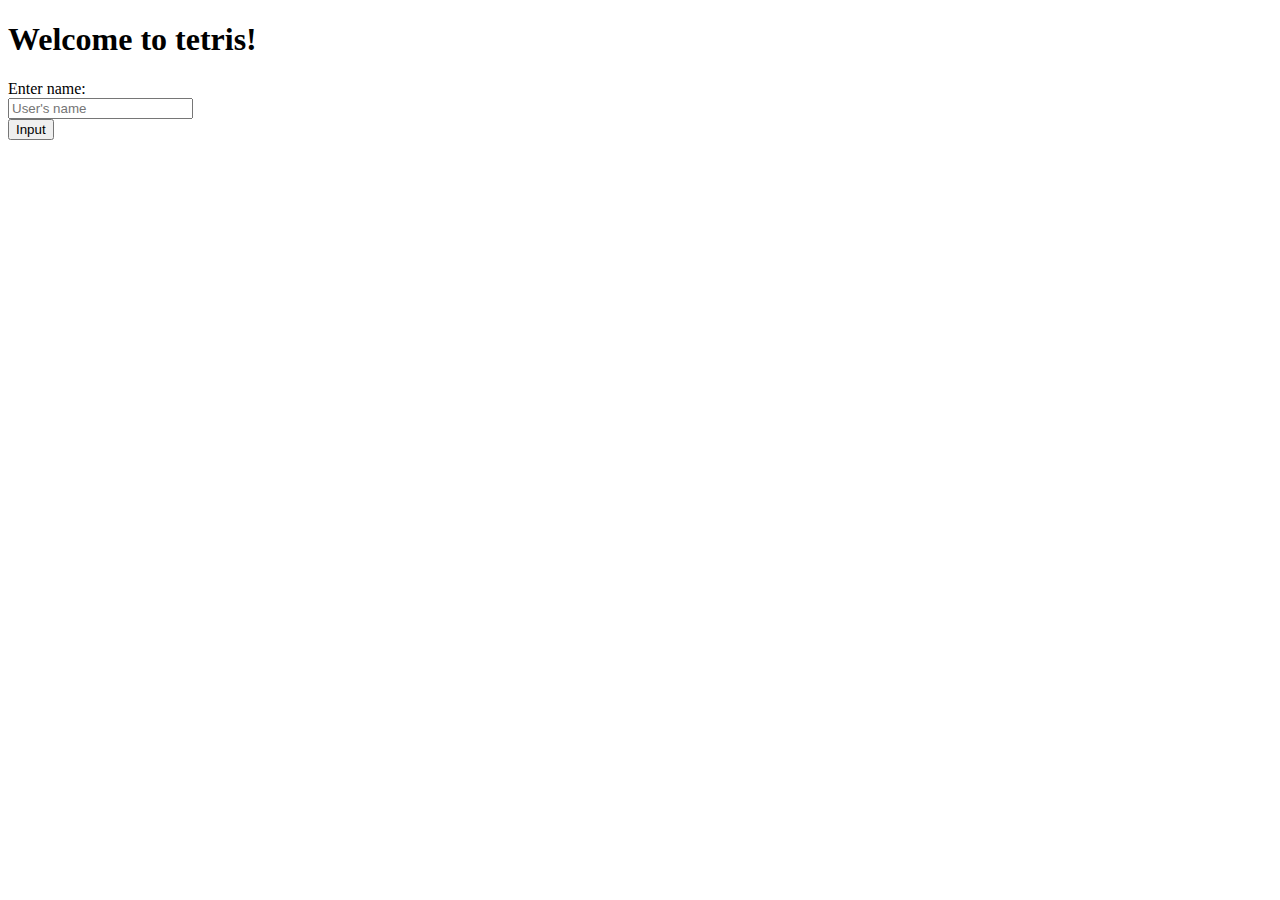
<file: nginx/data/www/index.html>
<!DOCTYPE html>
<html>
<head>
<title>Welcome to tetris!</title>
<script src="SaveScript.js"></script>
</head>
<body>
<h1>Welcome to tetris!</h1>
<form action="main.html" method="get">
<label>
	Enter name:<br>
	<input id="usernameid" type="text" placeholder="User's name" onchange="storeName(this)" required><br>

</label>
<input type="submit" value="Input">
</form>
<script>
	let input = document.getElementById('usernameid');
	readName(input, true);
</script>
</body>
</html>
</file>
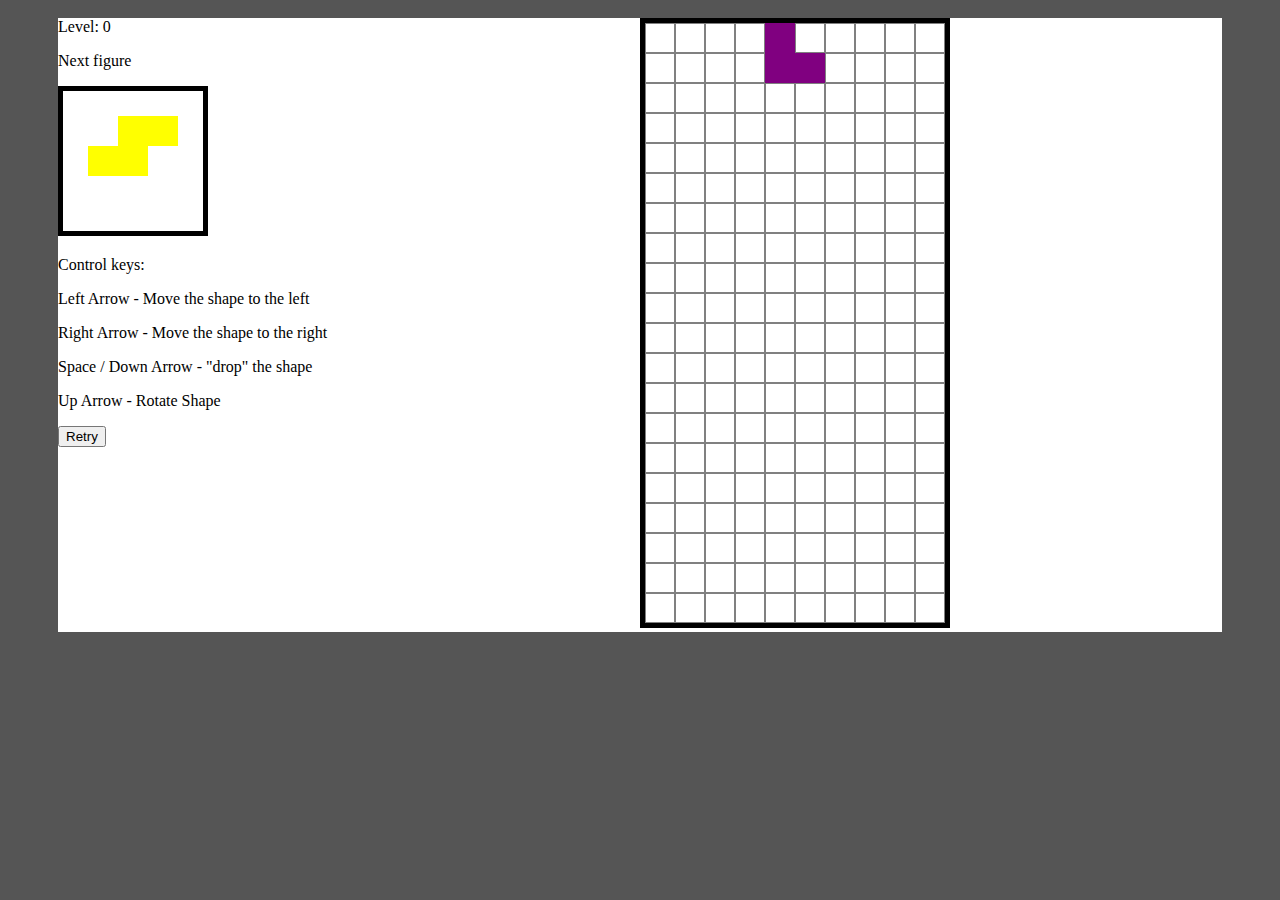
<file: nginx/data/www/main.html>
<!DOCTYPE html>
<html>
<head>
    <meta charset="UTF-8">
<title>Welcome to tetris!</title>
<script src="SaveScript.js"></script>
<script src="VisualTetris.js"></script>
<script src="LogicTetris.js"></script>
    <script src="GameHandler.js"></script>
<link rel="stylesheet" href="grid.css">
</head>
<body>
<div class="grid grid-pad">
   <div class="col-1-3">
     <div class="module">
     	<div id='usernameid'></div>
         <div id="levelid">Level: 0</div>
     	<p>Next figure</p>
     	<canvas id='minicanvasid'></canvas>
     	<p>Control keys:</p>
<p>Left Arrow - Move the shape to the left</p>
<p>Right Arrow - Move the shape to the right</p>
<p>Space / Down Arrow - "drop" the shape</p>
<p>Up Arrow - Rotate Shape </p>
         <form action="index.html" method="get">
             <input type="submit" value="Retry" onclick="saveUserName()">
         </form>
     </div>
   </div>
   <div class="col-2-3">
     <div class="module">
         <canvas id='canvasid'>No canvas</canvas>
     </div>
   </div>
</div>
<script>
    let input = document.getElementById('usernameid');
    readName(input, false);
    const GameOverEvent = new Event("gameover");
    const NewFigureEvent = new Event("newfigure");
prepareForGame();
startGame();
</script>
</body>
</html>
</file>
<file: nginx/data/www/grid.css>
:root {
    --pad: 20px;
}

.grid {
    background: #ffffff;
    margin: 0 0 env(--pad) 0;
}

.grid::after {
    content: "";
    display: table;
    clear: both;
}

[class*='col-'] {
    float: left;
    padding-right: env(--pad);
}
.grid:last-of-type {
    padding-right: 0;
}

.col-2-3 {
	width: 50%;
}
.col-1-3 {
	width: 50%;
}

.module {
  padding: env(--pad);
  background: #ffffff;
}

.grid-pad {
    padding: env(--pad) env(--pad) env(--pad) env(--pad);
}
[class*='col-']:last-of-type {
    padding-right: env(--pad);
}


body {
	padding: 10px 50px 200px;
  background: #555;
  background-size: 300px 300px;
}
h1 {
    color: #ffffff;
}
em {
    color: #646464;
    font-size: 16px;
}
</file>
